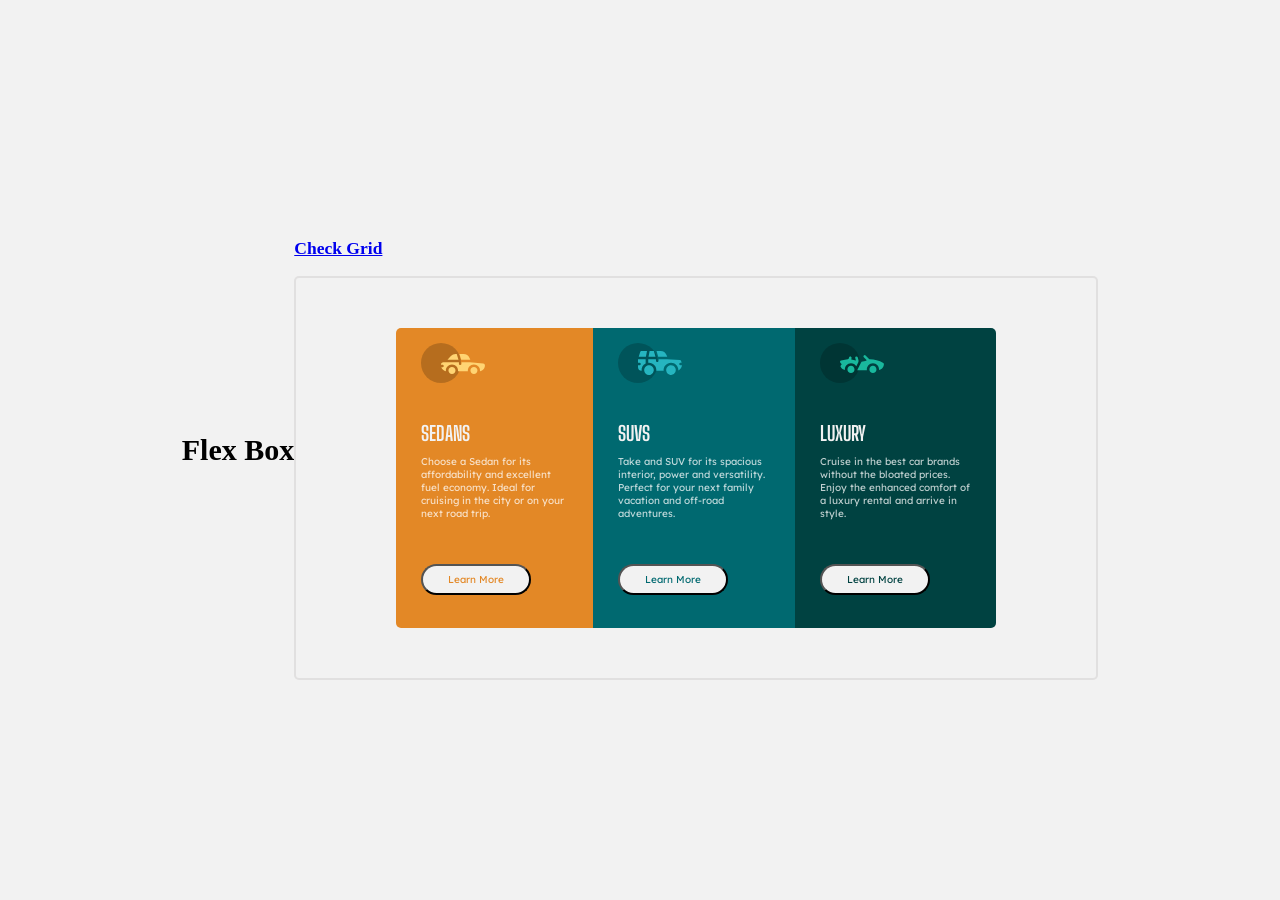
<file: index.html>
<!DOCTYPE html>
<html lang="en">

<head>
    <meta charset="UTF-8">
    <meta http-equiv="X-UA-Compatible" content="IE=edge">
    <meta name="viewport" content="width=device-width, initial-scale=1.0">
    <link rel="preconnect" href="https://fonts.googleapis.com">
    <link rel="preconnect" href="https://fonts.gstatic.com" crossorigin>
    <link href="https://fonts.googleapis.com/css2?family=Big+Shoulders+Display:wght@700&family=Lexend+Deca&display=swap"
        rel="stylesheet">
    <link rel="stylesheet" href="styleflex.css">
    <title>Cards Flex</title>
</head>

<body>

    <h1>Flex Box</h1>



    <div class="wrapper">

        <a href="grid.html">
            <h3>Check Grid</h3>
        </a>

        <div class="container">
            <div class="sedan">
                <div><img src="icon-sedans.svg" alt="iconforsedan">

                </div> <br><br>
                <span>SEDANS</span>
                <P>Choose a Sedan for its affordability and excellent fuel economy. Ideal for cruising in the city or on
                    your next road trip.</P>
                <br><br>
                <button type="submit" class="sedBtn">Learn More</button>
            </div>

            <div class="suv">
                <div><img src="icon-suvs.svg" alt="iconforsuv">

                </div> <br><br>
                <span>SUVS</span>
                <P>Take and SUV for its spacious interior, power and versatility. Perfect for your next family vacation
                    and off-road adventures.</P>
                <br><br>
                <button type="submit" class="suvBtn">Learn More</button>
            </div>







            <div class="luxury">
                <div><img src="icon-luxury.svg" alt="iconforluxury">

                </div> <br><br>
                <span>LUXURY</span>
                <P>Cruise in the best car brands without the bloated prices. Enjoy the enhanced comfort of a luxury
                    rental and arrive in style.</P>
                <br><br>
                <button type="submit" class="luxBtn">Learn More</button>
            </div>
        </div>
    </div>
</body>

</html>
</file>
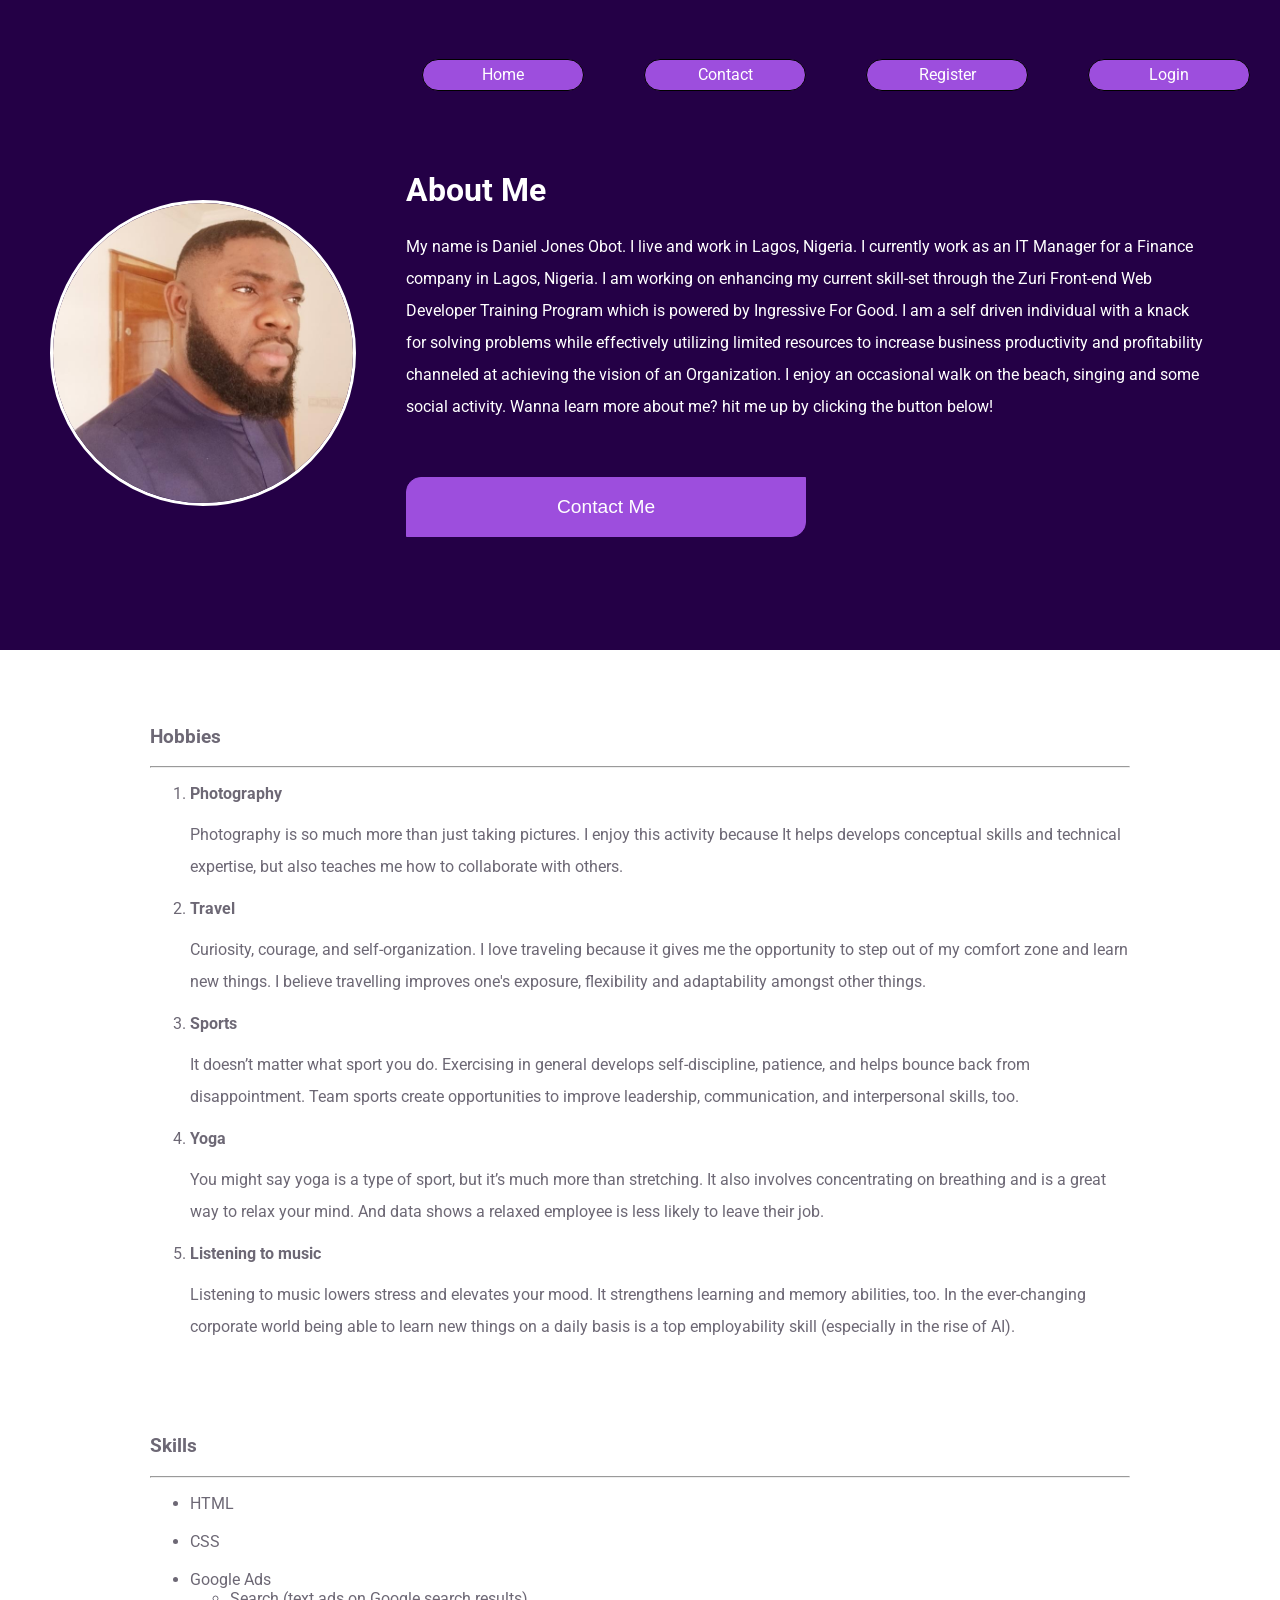
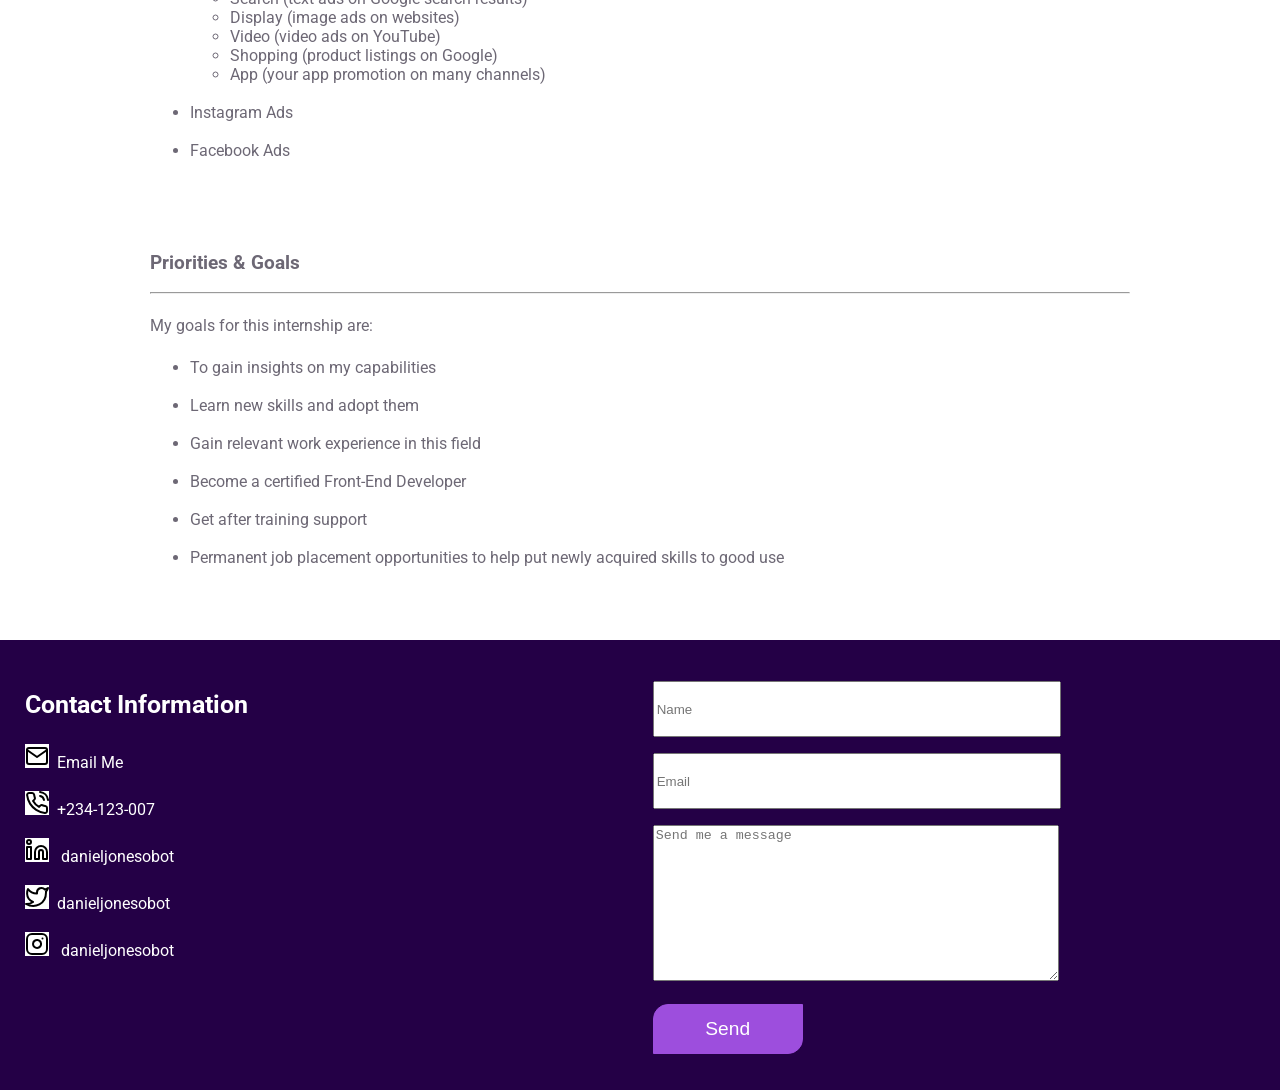
<file: aboutme.html>
<!DOCTYPE html>
<html lang="en">

<head>
    <meta charset="UTF-8">
    <meta http-equiv="X-UA-Compatible" content="IE=edge">
    <meta name="viewport" content="width=device-width, initial-scale=1.0">
    <link rel="preconnect" href="https://fonts.googleapis.com">
    <link rel="preconnect" href="https://fonts.gstatic.com" crossorigin>
    <link href="https://fonts.googleapis.com/css2?family=Roboto&display=swap" rel="stylesheet">
    <link rel="stylesheet" href="task.css">
    <title>About</title>
</head>

<body>

    <!-- Navigation -->
    <nav>
        <div id="navigation">
            <a href="aboutme.html">
                <div>Home</div>
            </a>

            <a href="contactpage.html">
                <div>Contact</div>
            </a>

            <a href="registrationpage.html">
                <div>Register</div>
            </a>

            <a href="loginpage.html">
                <div>Login</div>
            </a>
        </div>
    </nav>

    <!-- End of Navigation -->



    <main>

        <div class="firstSection">

            <div class="imgContainer">

                <img src="daniel profile pic.png" alt="Image of Daniel Jones Obot" height="300px" ;>
            </div>

            <div class="aboutmeContainer">

                <h1> About Me </h1>


                <p> My name is Daniel Jones Obot. I live and work in Lagos, Nigeria. I currently work as an
                    IT Manager for a Finance company in Lagos, Nigeria. I am working on enhancing my current
                    skill-set through the Zuri Front-end Web Developer Training Program which is powered by Ingressive
                    For Good. I am a self driven
                    individual with a
                    knack for solving problems while
                    effectively utilizing limited
                    resources
                    to
                    increase business productivity and profitability channeled at achieving the vision of an
                    Organization.
                    I
                    enjoy
                    an
                    occasional walk on the beach, singing and some social activity. Wanna learn more about me? hit me up
                    by clicking the
                    button below!
                </p>

                <br><br>

                <a href="contactpage.html"><button type="submit" id="bigBtn">Contact Me</button></a>

            </div>

        </div>

        <br><br><br>


        <section class="secondSection">

            <div>
                <h3>Hobbies</h3>
                <hr>

                <p>
                <ol>
                    <li>
                        <b> Photography</b>
                    </li>

                    <p>
                        Photography is so much more than just taking pictures. I enjoy this activity because It helps
                        develops conceptual skills and
                        technical
                        expertise, but also
                        teaches me how to collaborate with others.
                    </p>
                    </p>

                    <p>
                        <li><strong> Travel</strong></li>

                    <p>
                        Curiosity, courage, and self-organization. I love traveling because it gives me the opportunity
                        to step
                        out of my comfort zone
                        and learn new things. I believe travelling improves one's exposure, flexibility and adaptability
                        amongst other things.</p>

                    </p>

                    <p>

                        <li> <b> Sports </b></li>

                    <p>
                        It doesn’t matter what sport you do. Exercising in general develops self-discipline, patience,
                        and
                        helps bounce back
                        from disappointment. Team sports create opportunities to improve leadership, communication, and
                        interpersonal skills,
                        too.</p>
                    </p>

                    <p>
                        <li> <b> Yoga </b></li>

                    <p>
                        You might say yoga is a type of sport, but it’s much more than stretching. It also involves
                        concentrating on breathing
                        and is a great way to relax your mind. And data shows a relaxed employee is less likely to leave
                        their job. </p>

                    </p>





                    <p>
                        <li><b>Listening to music </b></li>

                    <p>
                        Listening to music lowers stress and elevates your mood. It strengthens learning and memory
                        abilities, too. In the
                        ever-changing corporate world being able to learn new things on a daily basis is a top
                        employability
                        skill (especially
                        in the rise of AI).</p>

                    </p>
                </ol>
            </div>
        </section>

        <br><br><br>




        <section class="thirdSection">
            <div>
                <h3>Skills</h3>
                <hr>

                <ul>

                    <li>HTML</li><br>
                    <li>CSS</li><br>
                    <li>Google Ads
                        <ul>
                            <li>Search (text ads on Google search results)</li>
                            <li> Display (image ads on websites)</li>
                            <li>Video (video ads on YouTube)</li>
                            <li>Shopping (product listings on Google)</li>
                            <li> App (your app promotion on many channels)</li>
                        </ul>
                    </li>

                    <br>

                    <li>Instagram Ads</li>
                    <br>
                    <li>Facebook Ads</li>
                </ul>
            </div>
        </section>

        <br><br><br>


        <section>
            <div>
                <h3>Priorities & Goals</h3>
                <hr>

                <p>My goals for this internship are:
                <ul>
                    <li>To gain insights on my capabilities</li><br>
                    <li>Learn new skills and adopt them</li><br>
                    <li>Gain relevant work experience in this field</li><br>
                    <li>Become a certified Front-End Developer</li><br>
                    <li>Get after training support</li><br>
                    <li>Permanent job placement opportunities to help put newly acquired skills to good use</li>

                </ul>
                </p>


            </div>

        </section>

    </main>

</body>

<br><br><br>



<!-- Footer -->
<footer>
    <div class="footerContact">
        <h3>Contact Information</h3>




        <div> <img src="mail.svg" alt="" style="background-color: white;">&nbsp; Email Me
        </div> <br>
        <div><img src="phone-call.svg" alt="" style="background-color: white;"> &nbsp;+234-123-007
        </div> <br>

        <div><img src="linkedin.svg" alt="" style="background-color: white;"> &nbsp; danieljonesobot
        </div> <br>

        <div><img src="twitter.svg" alt="" style="background-color: white;">&nbsp; danieljonesobot
        </div> <br>

        <div>
            <img src="instagram.svg" alt="" style="background-color: white;"> &nbsp; danieljonesobot
        </div>
    </div>


    <div class="footerMail">

        <p>

            <input type="text" placeholder="Name" id="name" required>
        </p>

        <p>

            <input type="email" width="100px" name="email" id="email" placeholder="Email" required>
        </p>

        <textarea name="messgae" id="message" cols="30" rows="10" placeholder="Send me a message"></textarea>

        <!-- <div>

            <input type="checkbox" name="agree" id="agree" required>
            <label for="agree">I agree</label>
        </div> -->

        <br><br>

        <div>
            <button type="submit">Send</button>
        </div>
    </div>



</footer>

<!-- End Footer -->

</html>
</file>
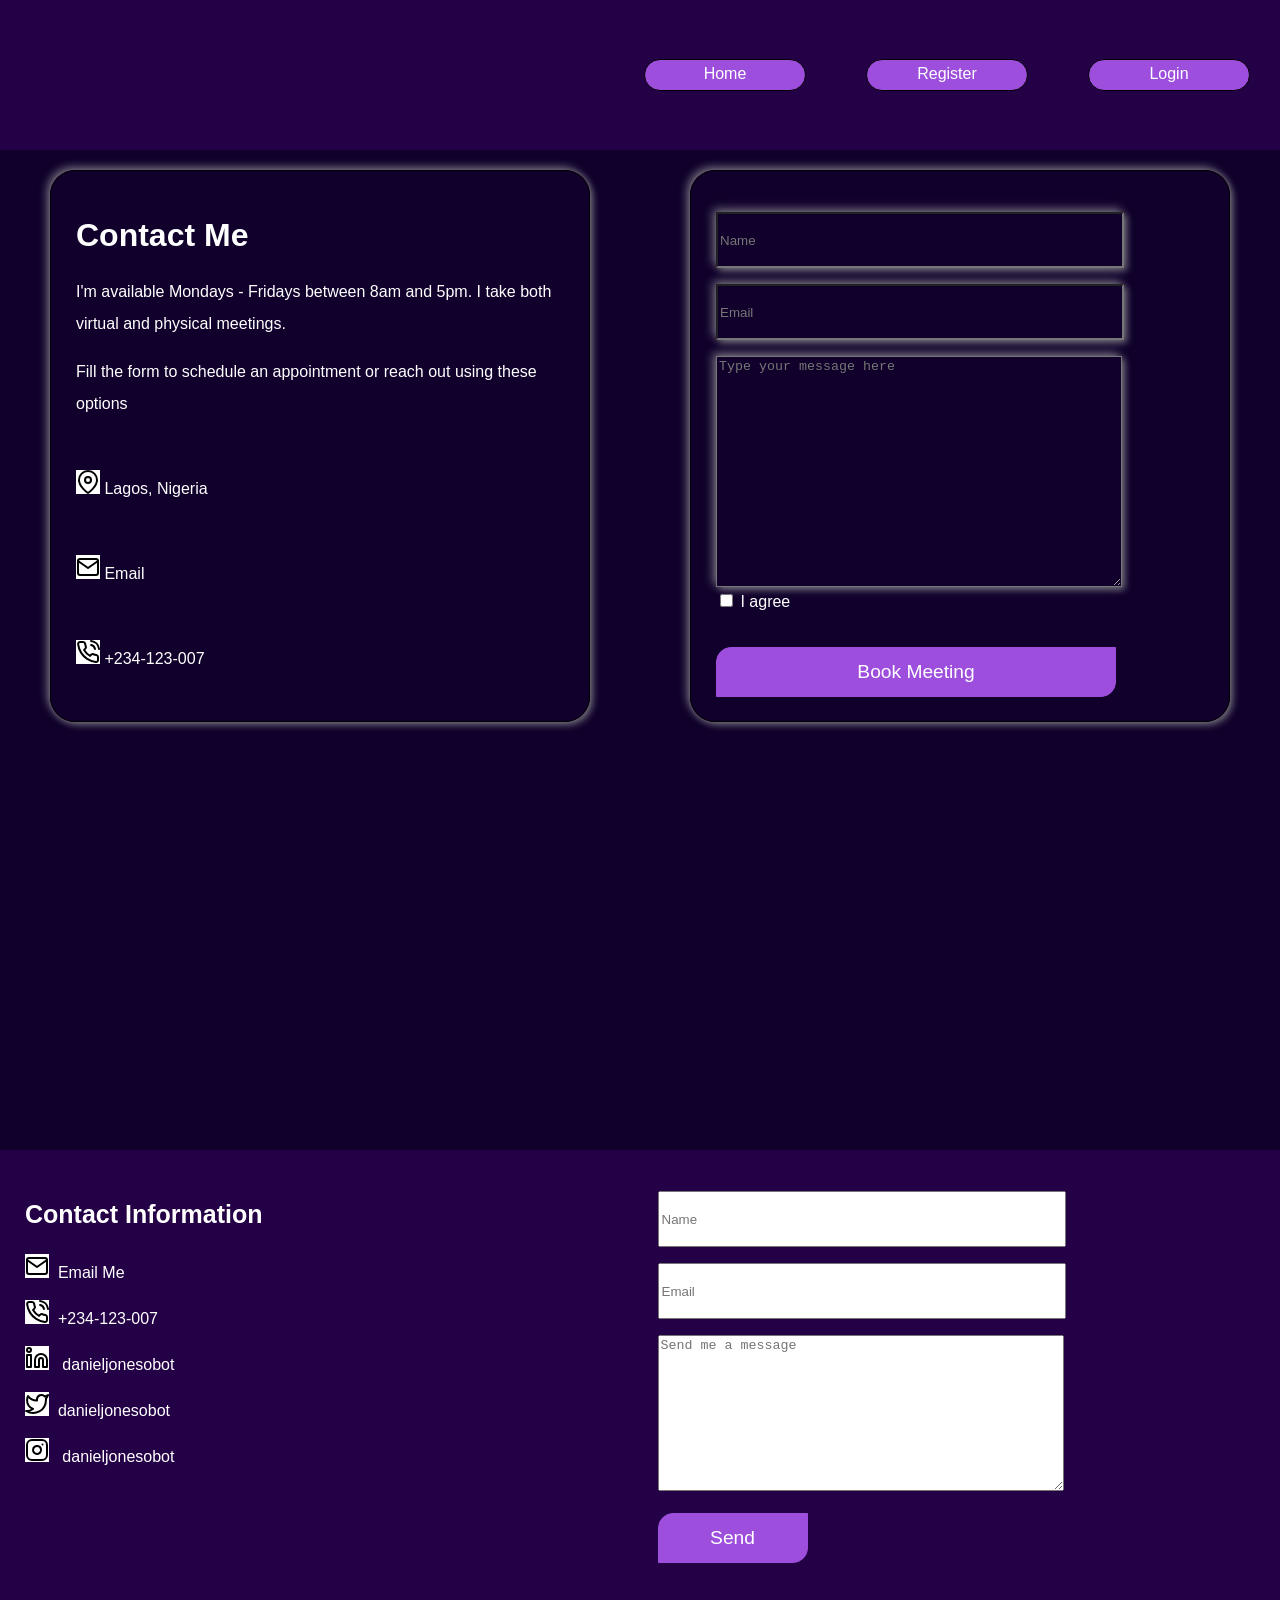
<file: contactpage.html>
<!DOCTYPE html>
<html lang="en">

<head>
    <meta charset="UTF-8">
    <meta http-equiv="X-UA-Compatible" content="IE=edge">
    <meta name="viewport" content="width=device-width, initial-scale=1.0">
    <link rel="stylesheet" href="task.css">
    <title>Contact</title>


    <style>
        body {
            display: block;
            margin: 0%;
        }
    </style>
</head>

<body>

    <!-- Navigation -->
    <nav>
        <div id="navigation">
            <a href="aboutme.html">
                <div>Home</div>
            </a>

            <a href="registrationpage.html">
                <div>Register</div>
            </a>

            <a href="loginpage.html">
                <div>Login</div>
            </a>
        </div>
    </nav>

    <!-- End of Navigation -->


    <main>


        <div id="mainBox">

            <div id="firstBox">
                <h1>Contact Me</h1>
                <p>I'm available Mondays - Fridays between 8am and 5pm. I take both virtual and physical meetings.</p>
                <p>
                    Fill the form to schedule an appointment or reach out using these options
                </p><br>

                <p>
                    <img src="map-pin.svg" alt="" style="background-color: white;"> Lagos, Nigeria
                </p><br>

                <p>
                    <img src="mail.svg" alt="" style="background-color: white;"> Email
                </p><br>

                <p>
                    <img src="phone-call.svg" alt="" style="background-color: white;"> +234-123-007
                </p>




            </div>


            <div id="secondBox">

                <form action="aboutme.html" method="post">

                    <p>
                        <!-- <label for="Name">Name</label> -->
                        <input type="text" id="fullName" placeholder="Name">
                    </p>

                    <p>
                        <!-- <label for="email">Email</label> -->
                        <input type="email" name="email" id="fullEmail" placeholder="Email">
                    </p>

                    <textarea name="" id="comment" cols="40" rows="15" placeholder="Type your message here"></textarea>
                    <br>

                    <input type="checkbox" name="checkbox" id="fullCheckbox">
                    <label for="fullCheckbox">I agree</label> <br> <br> <br>


                    <button type="submit" id="contactFormBtn">Book Meeting</button>

                </form>

            </div>
        </div>

    </main>




    <!-- Footer -->

    <footer>
        <div class="footerContact">
            <h3>Contact Information</h3>




            <div> <img src="mail.svg" alt="" style="background-color: white;">&nbsp; Email Me
            </div> <br>
            <div><img src="phone-call.svg" alt="" style="background-color: white;"> &nbsp;+234-123-007
            </div> <br>

            <div><img src="linkedin.svg" alt="" style="background-color: white;"> &nbsp; danieljonesobot
            </div> <br>

            <div><img src="twitter.svg" alt="" style="background-color: white;">&nbsp; danieljonesobot
            </div> <br>

            <div>
                <img src="instagram.svg" alt="" style="background-color: white;"> &nbsp; danieljonesobot
            </div>
        </div>


        <div class="footerMail">

            <p>

                <input type="text" placeholder="Name" id="name" required>
            </p>

            <p>

                <input type="email" width="100px" name="email" id="email" placeholder="Email" required>
            </p>

            <textarea name="messgae" id="message" cols="30" rows="10" placeholder="Send me a message"></textarea>

            <!-- <div>

                <input type="checkbox" name="agree" id="agree" required>
                <label for="agree">I agree</label>
            </div> -->

            <br><br>

            <div>
                <button type="submit">Send</button>
            </div>
        </div>



    </footer>


    <!-- End Footer -->


</body>

</html>
</file>
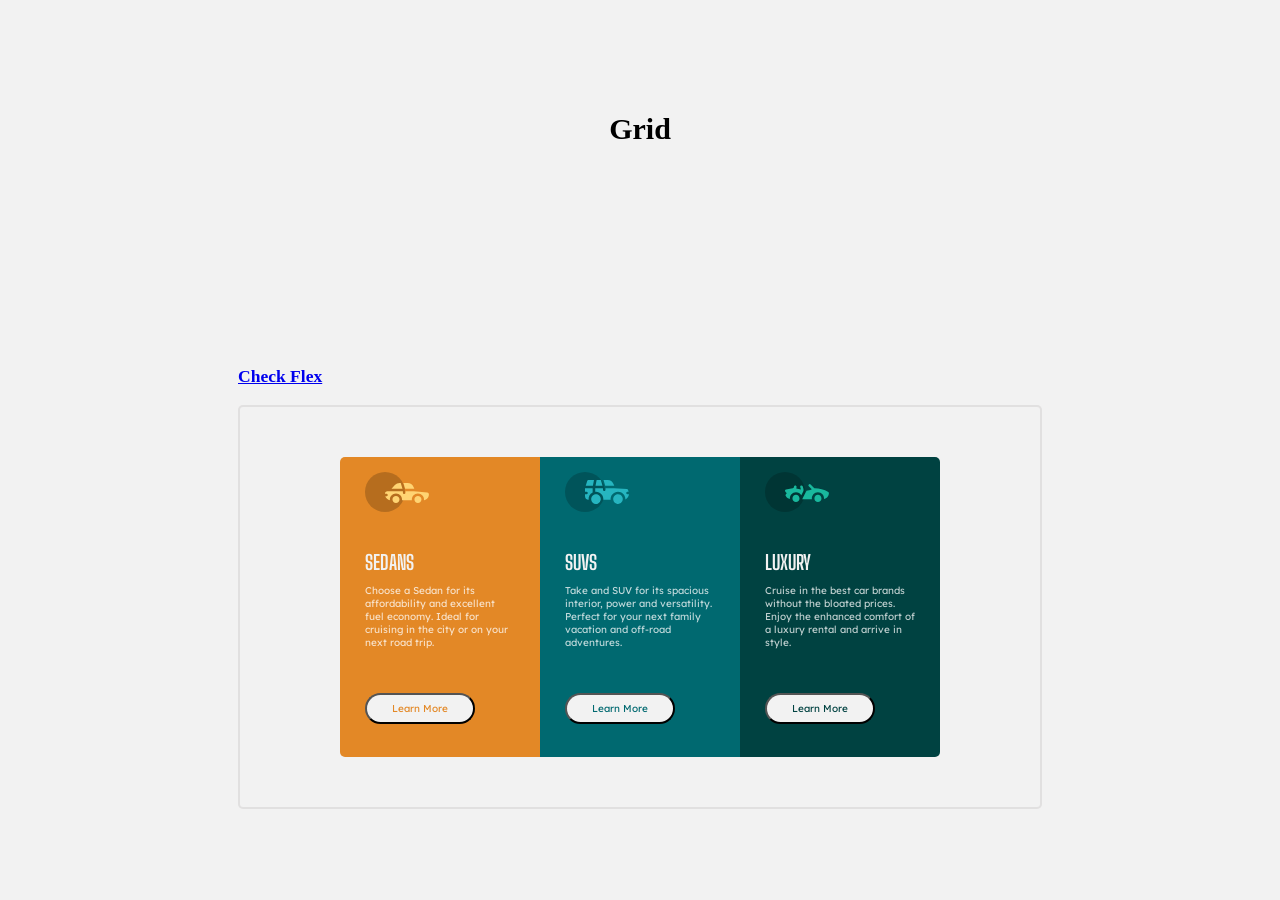
<file: grid.html>
<!DOCTYPE html>
<html lang="en">

<head>
    <meta charset="UTF-8">
    <meta http-equiv="X-UA-Compatible" content="IE=edge">
    <meta name="viewport" content="width=device-width, initial-scale=1.0">
    <link rel="stylesheet" href="stylegrid.css">
    <link rel="preconnect" href="https://fonts.googleapis.com">
    <link rel="preconnect" href="https://fonts.gstatic.com" crossorigin>
    <link href="https://fonts.googleapis.com/css2?family=Big+Shoulders+Display:wght@700&family=Lexend+Deca&display=swap"
        rel="stylesheet">

    <title>Cards Grid</title>
</head>

<body>

    <h1>Grid</h1>

    <div class="wrapper">

        <a href="index_zuri.html">
            <h3>Check Flex</h3>
        </a>

        <div class="container">
            <div class="sedan">
                <div><img src="icon-sedans.svg" alt="iconforsedan">

                </div> <br><br>
                <span>SEDANS</span>
                <P>Choose a Sedan for its affordability and excellent fuel economy. Ideal for cruising in the city or on
                    your next road trip.</P>
                <br><br>
                <button type="submit" class="sedBtn">Learn More</button>
            </div>

            <div class="suv">
                <div><img src="icon-suvs.svg" alt="iconforsuv">

                </div> <br><br>
                <span>SUVS</span>
                <P>Take and SUV for its spacious interior, power and versatility. Perfect for your next family vacation
                    and off-road adventures.</P>
                <br><br>
                <button type="submit" class="suvBtn">Learn More</button>
            </div>







            <div class="luxury">
                <div><img src="icon-luxury.svg" alt="iconforluxury">

                </div> <br><br>
                <span>LUXURY</span>
                <P>Cruise in the best car brands without the bloated prices. Enjoy the enhanced comfort of a luxury
                    rental and arrive in style.</P>
                <br><br>
                <button type="submit" class="luxBtn">Learn More</button>
            </div>
        </div>
    </div>
</body>

</html>
</file>
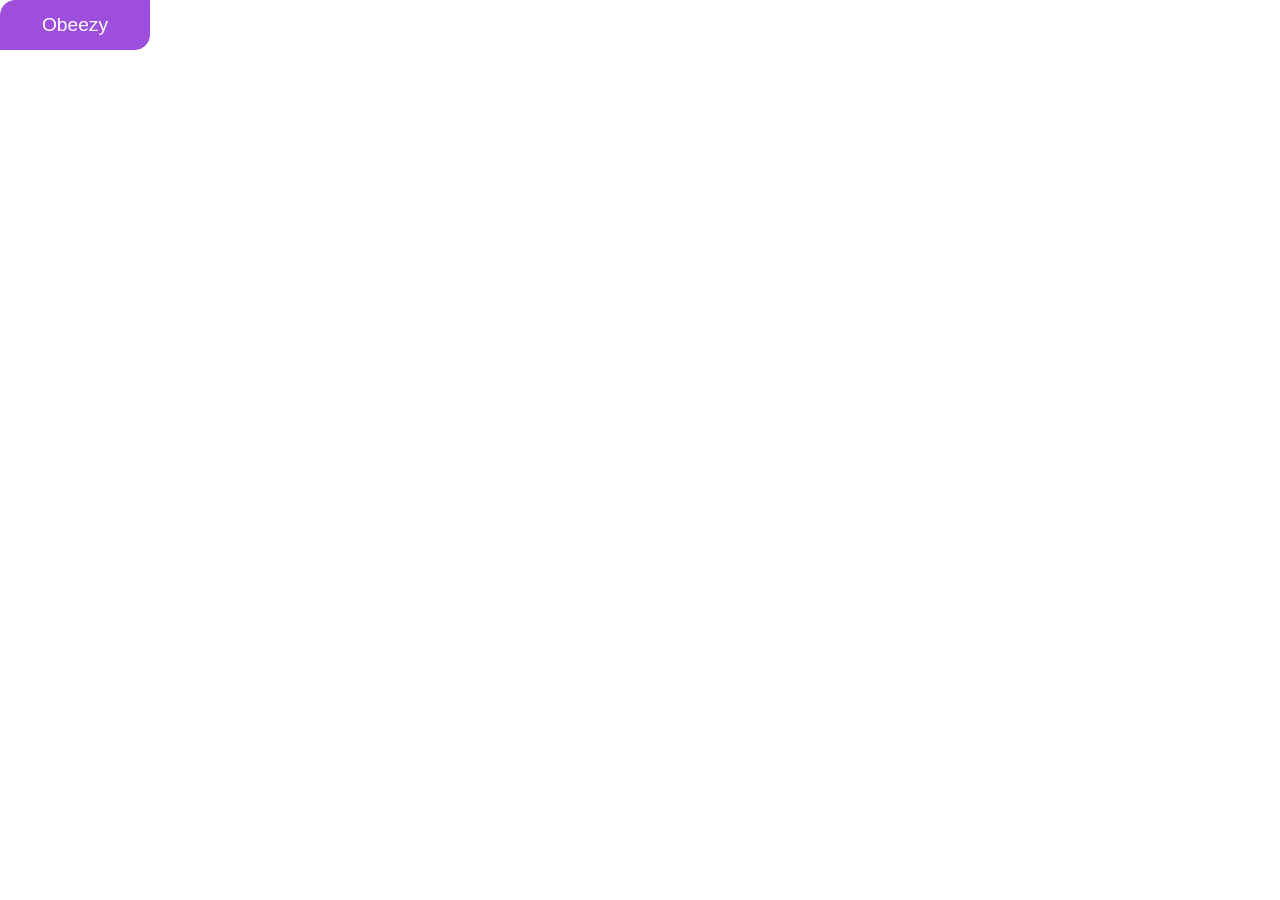
<file: hover.html>
<!DOCTYPE html>
<html lang="en">

<head>
    <meta charset="UTF-8">
    <meta http-equiv="X-UA-Compatible" content="IE=edge">
    <meta name="viewport" content="width=device-width, initial-scale=1.0">
    <title>Hover</title>
    <link rel="stylesheet" href="task.css">
</head>

<body>

    <button>Obeezy</button>


</body>

</html>
</file>
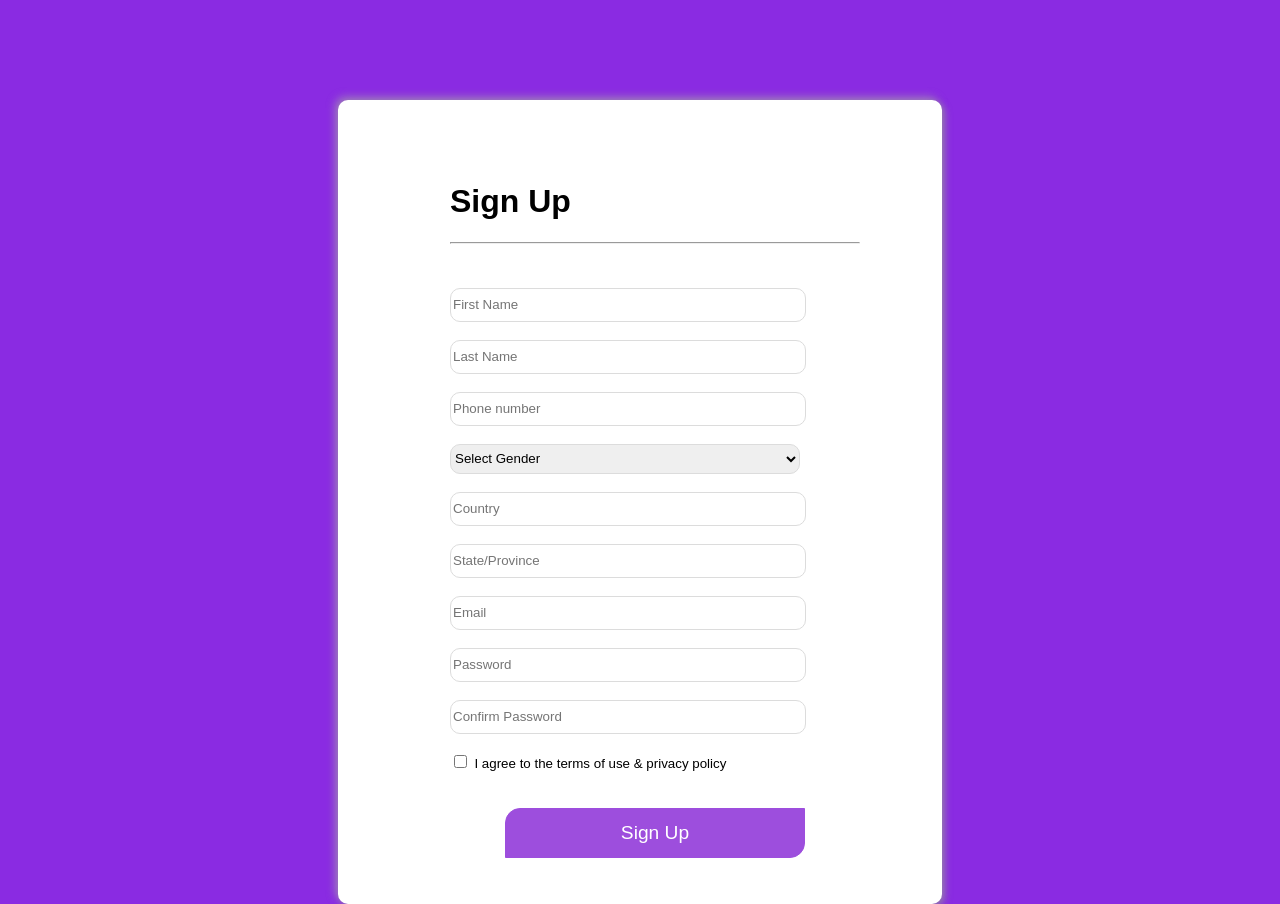
<file: registrationpage.html>
<!DOCTYPE html>
<html lang="en">

<head>
    <meta charset="UTF-8">
    <meta http-equiv="X-UA-Compatible" content="IE=edge">
    <meta name="viewport" content="width=device-width, initial-scale=1.0">
    <link rel="stylesheet" href="task.css">
    <title>Register</title>

    <style>
        body {
            background-color: blueviolet;
            display: flex;
            justify-content: center;
        }
    </style>


</head>

<body>






    <main>
        <div class="regBox">

            <form action="#" method="get" class="regForm">

                <h1>Sign Up</h1>
                <hr><br><br>


                <div>
                    <!-- <label for="regFirstName">First Name</label>  -->
                    <input type="text" id="regFirstname" placeholder="First Name" required>
                </div> <br>

                <div>
                    <!-- <label for="lastname">Last Name</label> -->
                    <input type="text" id="regLastname" placeholder="Last Name" required>
                </div><br>

                <div>
                    <!-- <label for="phone">Phone</label> -->
                    <input type="text" name="phone" id="phone" inputmode="numeric" placeholder="Phone number" required>
                </div> <br>

                <div>
                    <!-- <label for="gender">Gender</label> -->
                    <select name="Gender" id="gender">
                        <option value="select">Select Gender</option>
                        <option value="Male">Male</option>
                        <option value="Female">Female</option>
                        <option value="Not Sure">Not Sure</option>
                    </select>

                </div> <br>

                <div>
                    <!-- <label for="country">Country</label> -->
                    <input type="text" name="country" id="country" placeholder="Country" required>

                </div> <br>

                <div>
                    <!-- <label for="state">State/Province</label> -->
                    <input type="text" name="state" id="state" placeholder="State/Province" required>
                </div> <br>

                <div>
                    <!-- <label for="regEmail">Email</label> -->
                    <input type="email" name="email" id="regEmail" placeholder="Email" required>
                </div> <br>

                <div>
                    <!-- <label for="password">Password</label> -->
                    <input type="password" name="password" id="password" placeholder="Password" minlength="8" required>
                </div> <br>

                <div>
                    <!-- <label for="confirm-password">Confirm password</label> -->
                    <input type="password" name="password" id="confirm-password" placeholder="Confirm Password"
                        minlength="8" required>
                </div> <br>


                <div>
                    <input type="checkbox" name="" id="checkbox">
                    <label for="checkbox"> <small> I agree to the terms of use & privacy policy </small></label>

                </div><br><br>

                <div class="regBtn">
                    <button type="submit">Sign Up</button>
                </div>




            </form>

        </div>
    </main>

</body>

</html>
</file>
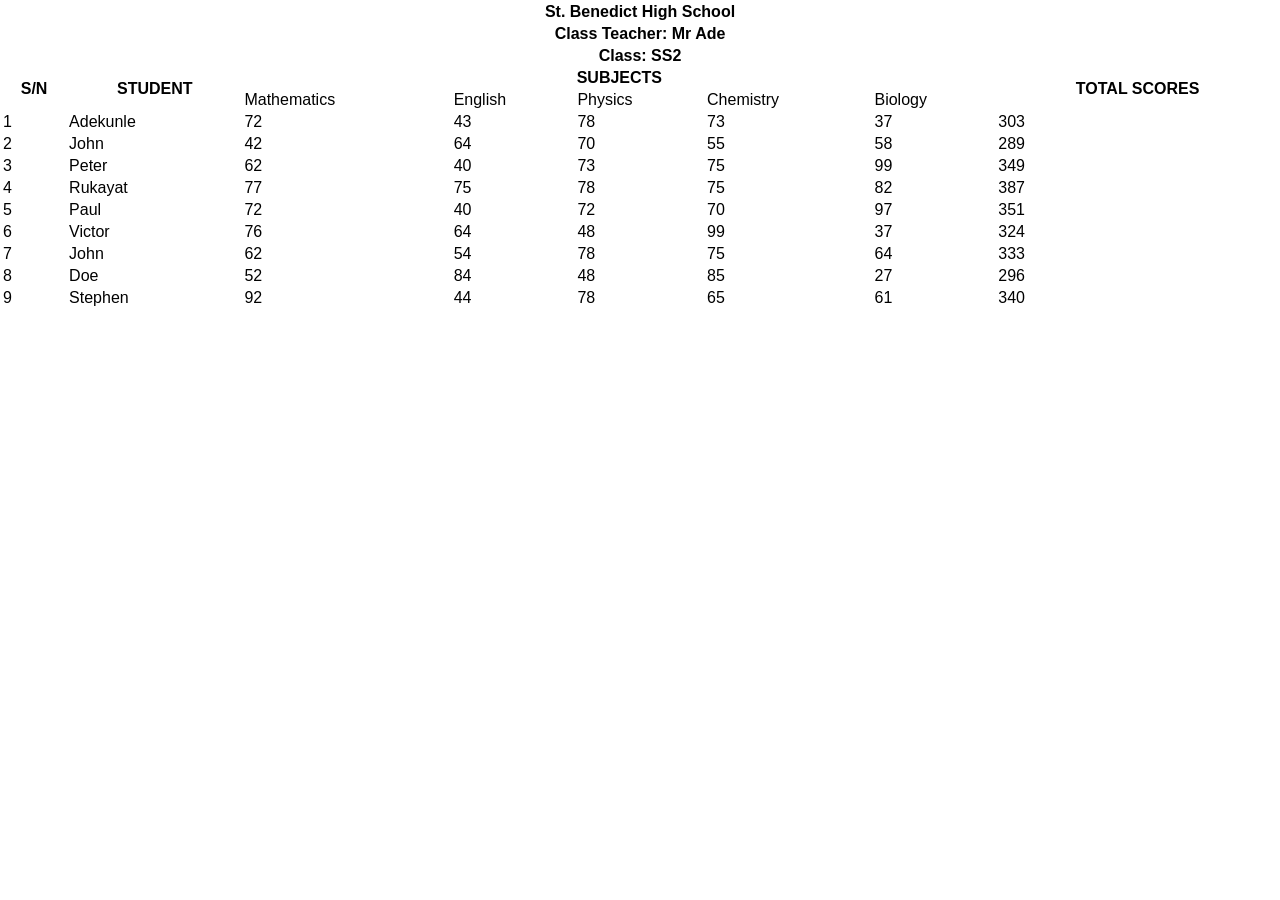
<file: zuritable.html>
<!DOCTYPE html>
<html lang="en">

<head>
    <meta charset="UTF-8">
    <meta http-equiv="X-UA-Compatible" content="IE=edge">
    <meta name="viewport" content="width=device-width, initial-scale=1.0">
    <title>Document</title>
    <link rel="stylesheet" href="task.css">
</head>

<body>

    <table width='100%'>
        <thead id="tableHeader">
            <tr class="mainRow">
                <th colspan="8">St. Benedict High School</th>
            </tr>
            <tr>
                <th colspan="8">Class Teacher: Mr Ade</th>
            </tr>
            <tr>
                <th colspan="8">Class: SS2</th>
            </tr>
        </thead>


        <tbody>
            <tr class="columnHeaders">
                <th rowspan="2">S/N</th>
                <th rowspan="2">STUDENT</th>
                <th colspan="5" id="subject">SUBJECTS</th>
                <th rowspan="2">TOTAL SCORES</th>
            </tr>

            <tr>
                <td>Mathematics</td>
                <td>English</td>
                <td> Physics</td>
                <td>Chemistry</td>
                <td>Biology</td>
            </tr>




            <tr>
                <td>1</td>
                <td>Adekunle</td>
                <td> 72</td>
                <td> 43</td>
                <td> 78</td>
                <td> 73</td>
                <td> 37</td>
                <td> 303</td>
            </tr>

            <tr>
                <td>2</td>
                <td>John</td>
                <td> 42</td>
                <td> 64</td>
                <td> 70</td>
                <td> 55</td>
                <td> 58</td>
                <td> 289</td>
            </tr>
            <tr>
                <td>3</td>
                <td>Peter</td>
                <td> 62</td>
                <td> 40</td>
                <td> 73</td>
                <td> 75</td>
                <td> 99</td>
                <td> 349</td>
            </tr>
            <tr>
                <td>4</td>
                <td>Rukayat</td>
                <td> 77</td>
                <td> 75</td>
                <td> 78</td>
                <td> 75</td>
                <td> 82</td>
                <td> 387</td>

            </tr>
            <tr>
                <td>5</td>
                <td>Paul</td>
                <td> 72</td>
                <td> 40</td>
                <td> 72</td>
                <td> 70</td>
                <td> 97</td>
                <td> 351</td>
            </tr>
            <tr>
                <td>6</td>
                <td>Victor</td>
                <td> 76</td>
                <td> 64</td>
                <td> 48</td>
                <td> 99</td>
                <td> 37</td>
                <td> 324</td>
            </tr>
            <tr>
                <td>7</td>
                <td>John</td>
                <td> 62</td>
                <td> 54</td>
                <td> 78</td>
                <td> 75</td>
                <td> 64</td>
                <td> 333</td>
            </tr>
            <tr>
                <td>8</td>
                <td>Doe</td>
                <td> 52</td>
                <td> 84</td>
                <td> 48</td>
                <td> 85</td>
                <td> 27</td>
                <td> 296</td>
            </tr>
            <tr>
                <td>9</td>
                <td>Stephen</td>
                <td> 92</td>
                <td> 44</td>
                <td> 78</td>
                <td> 65</td>
                <td> 61</td>
                <td> 340</td>
            </tr>

        </tbody>


        <tfoot>



        </tfoot>


    </table>
</body>

</html>
</file>
<file: styleflex.css>
/* **********Flex Box Beginning ******************/


body {

    font-size: 15px;
    margin: 0;
    min-height: 100vh;
    background-color: hsl(0, 0%, 95%);
    display: flex;
    justify-content: center;
    align-items: center;


}



@media screen and (max-width:1440px) {



    .container {

        display: flex;
        flex-direction: row;
        background-color: hsl(0, 0%, 95%);
        padding: 50px 100px;
        width: 100%;
        max-width: 600px;
        height: 300px;
        border: 2px solid hsla(0, 2%, 24%, 0.096);
        border-radius: 5px;

    }

    span {
        color: hsl(0, 0%, 95%);
        font-size: 20px;
        font-family: 'Big Shoulders Display', cursive;
        font-weight: 700;
    }

    p {
        font-family: 'Lexend Deca', sans-serif;
        font-size: 10px;
        font-weight: 400;
    }





    .sedan {

        background-color: hsl(31, 77%, 52%);
        color: hsla(0, 0%, 100%, 0.75);
        flex-grow: 1;
        padding: 15px 25px;
        border-top-left-radius: 5px;
        border-bottom-left-radius: 5px;

    }

    .suv {

        background-color: hsl(184, 100%, 22%);
        color: hsla(0, 0%, 100%, 0.75);
        flex-grow: 1;
        padding: 15px 25px;

    }

    .luxury {

        background-color: hsl(179, 100%, 13%);
        color: hsla(0, 0%, 100%, 0.75);
        flex-grow: 1;
        padding: 15px 25px;
        border-top-right-radius: 5px;
        border-bottom-right-radius: 5px;
    }

    div button {
        border-radius: 20px;
        background-color: hsl(0, 0%, 95%);
        padding: 7px 25px;
        font-family: 'Lexend Deca', sans-serif;
        font-size: 10px;
        font-weight: 400;
    }


    button:hover {
        cursor: pointer;
        background-color: #00000000;
        color: white;
    }

    .sedBtn {
        color: hsl(31, 77%, 52%);

    }

    .suvBtn {
        color: hsl(184, 100%, 22%);

    }

    .luxBtn {
        color: hsl(179, 100%, 13%);

    }

}



@media screen and (max-width:375px) {
    .container {
        flex-basis: 600px;
        flex-direction: column;
        height: 800px;
    }

    .sedan {
        flex-shrink: 5;
    }

    .suv {
        flex-shrink: 5;
    }

    .luxury {
        flex-shrink: 5;
    }
}


/***********Flex Box End **************/
</file>
<file: task.css>
/* STYLING FOR HOVER EFFECT */

/* body {
    font-family: 'Segoe UI', Tahoma, Geneva, Verdana, sans-serif;
    background-color: #151b29;
    display: flex;
    justify-content: center;
    align-items: center;
    height: 100vh;
}


button {
    background: none;
    border: 2px solid;
    color: #ffa260;
    padding: 1rem 3rem;
    font-size: 2em;
    transition: 1s;
}


button:hover {
    border-color: #f1ff5c;
    color: white;
    border-radius: 5px;
    box-shadow: 0em 0.5em 0.5em yellow;
    transform: translateY(-0.25em);
    cursor: pointer;
} */







/* styling sheet for table */

/* body {
    background-color: #333;
}

table,
tr,
th {
    border: 1px solid #333;
    border-spacing: 5px;
    padding: 5px;

}


thead {
    background-color: #03045e;
    color: white;
    font-size: 2rem;
}



.columnHeaders {
    background-color: #3a0ca3;
    color: white;
}

td {
    background: #3a0ca3;
    border: 1px solid #333;
    color: white;
    transition: 0.25s;
}

td:hover {
    border-color: #f1ff5c;
    color: yellow;
    border-radius: 5px;
    box-shadow: 0em 0.5em 0.5em yellow;
    transform: translateY(-0.25em);
    cursor: pointer;
} */




/* MAIN --STYLING FOR LINKED PAGES */

html,
body {
    margin: 0%;
    height: 100%;
}

body {
    font-family: 'Roboto', sans-serif;

}

body {
    background-color: white;
    margin: 0px;
}



#navigation {
    background-color: #240046;
    color: white;
    height: 150px;
    display: flex;
    justify-content: flex-end;
    flex-direction: row;
    align-items: center;

}

#navigation a {
    text-decoration: none;
}


#navigation div {
    margin: 0px 30px 0px 30px;
    padding: 5px;
    color: white;
    border: 1px solid black;
    width: 150px;
    height: 20px;
    background-color: #9d4edd;
    border-radius: 50px;
    text-align: center;

}


p {
    line-height: 2;
}


section {
    margin: 0px 150px 0px 150px;
    color: #6d6875;
}



.firstSection {
    background-color: #240046;
    color: white;
    height: 500px;
    display: flex;
    justify-content: space-between;
}


.imgContainer img {
    border: 3px solid white;
    border-radius: 50%;

}


img:hover {
    border: 3px solid gold;
    box-shadow: 120px yellow;

}

.imgContainer {
    margin: 50px 50px 0px 50px;
    height: 300px;
    flex-grow: 2;

}




.aboutmeContainer {
    margin-right: 70px;
    height: 300px;
    flex-grow: 1;
}



/* Footer Markup */


footer {
    padding: 25px;
    height: 400px;
    background-color: #240046;
    color: white;
    display: flex;
    justify-content: space-between;
}


footer h3 {
    font-size: 25px;
}

.footerContact {
    /* border: 1px solid black; */
    flex-grow: 2;
}


.footerMail {
    /* border: 1px solid black; */
    flex-grow: 1;
}



.footerMail,
#name,
#email {
    width: 400px;
    height: 50px;
}



.footerMail textarea:nth-of-type(1) {
    width: 400px;
}




button {
    width: 150px;
    height: 50px;
    background-color: #9d4edd;
    color: white;
    font-size: 1.2em;
    border: 1px solid #9d4edd;
    border-top-left-radius: 15px;
    border-bottom-right-radius: 15px;
}



#bigBtn {
    width: 400px;
    height: 60px;
    background-color: #9d4edd;
    color: white;
    font-size: 1.2em;
    border: 1px solid #9d4edd;
}

#bigBtn:hover {
    cursor: pointer;
}




/* styling for contact page */

#mainBox {
    background-color: #10002b;
    display: flex;
    justify-content: space-between;
    height: 1000px;
}

#firstBox {
    height: 500px;
    width: 80px;
    margin: 20px 50px 20px 50px;
    padding: 25px;
    background-color: none;
    color: white;
    flex-grow: 2;
    border: 1px solid black;
    border-radius: 25px;
    box-shadow: -3px -3px 9px #aaa9a9a2, 3px 3px 7px rgba(147, 149, 151, 0.671);
}



#secondBox {
    height: 500px;
    width: 80px;
    margin: 20px 50px 20px 50px;
    padding: 25px;
    background-color: #00000000;
    flex-grow: 2;
    border: 1px solid black;
    border-radius: 25px;
    color: white;
    box-shadow: -3px -3px 9px #aaa9a9a2, 3px 3px 7px rgba(147, 149, 151, 0.671);
}



#fullName,
#fullEmail {
    width: 400px;
    height: 50px;
    background-color: #00000000;
    color: white;
    box-shadow: -3px -3px 9px #aaa9a9a2, 3px 3px 7px rgba(147, 149, 151, 0.671);
}


#comment {
    width: 400px;
    background-color: #00000000;
    color: white;
    box-shadow: -3px -3px 9px #aaa9a9a2, 3px 3px 7px rgba(147, 149, 151, 0.671);
}


#contactFormBtn {
    width: 400px;
}



/* Registration Page */

.regBox {

    background-color: white;
    margin: 100px 0px 100px 0px;
    border: 2px solid #00000000;
    border-radius: 10px;
    box-shadow: -3px -3px 9px #aaa9a9a2, 3px 3px 7px rgba(147, 149, 151, 0.671);
    width: 600px;
    height: 800px;
    transition: 0.5s;
}

.regBox:hover {
    transform: translateY(-0.50em);
}

.regForm {
    margin: 50px 30px 50px 60px;
    padding: 10px 50px 20px;

}

.regForm #gender,
#regFirstname,
#regLastname,
#phone,
#country,
#state,
#regEmail,
#password,
#confirm-password {
    width: 350px;
    height: 30px;
    border: 1px solid gainsboro;
    border-radius: 10px;
}


.regBtn {
    display: flex;
    justify-content: center;
}


.regBtn button {
    width: 300px;
}

.regBtn button:hover {
    background-color: #cdb4db;
}



/* Styling for Login page */

.content {
    width: 330px;
    border-radius: 10px;
    padding: 40px 30px;
    margin-top: 70px;
    margin-bottom: 70px;
    box-shadow: -3px -3px 9px #aaa9a9a2, 3px 3px 7px rgba(147, 149, 151, 0.671);
    transition: 0.5s;
}

.content:hover {
    transform: translateY(-0.25em);
}

.formTitle {
    color: white;
    font-size: 1.7em;
    text-align: center;
    border-bottom: 1px solid gainsboro;
}

#logEmail,
#logPwd {
    width: 100%;
    height: 30px;
    border: 1px solid gainsboro;
    border-radius: 10px;
    background-color: #00000000;
    color: white;

}


.field input::placeholder {
    color: #e0d2d2a6;
}


.field span {
    position: absolute;
    width: 50px;
    line-height: 50px;
    color: #ffffff;
}


.logBtn {
    display: flex;
    justify-content: center;
}




/* Responsiveness -Media Queries */

@media screen and (max-width: 1050px) {
    #navigation {
        /* flex-direction: column; */
        justify-content: center;
    }

    .firstSection {
        flex-direction: column;
        height: 1000px;
        padding: 40px;
    }

    footer {
        padding: 55px;
        /* height: 400px;
            background-color: #240046;
            color: white;
            display: flex;
            justify-content: space-between; */
    }

    #mainBox {
        flex-direction: column;
        height: 1500px;
        width: 100%;
    }


    #firstBox,
    #secondBox {
        width: 800px;
    }
}


@media screen and (max-width:909px) {
    #navigation {
        flex-direction: column;
    }

    #navigation div {
        width: 500px;
    }

    #firstBox,
    #secondBox {
        height: 300px;
        width: 700px;
    }
}


@media screen and (max-width:808px) {
    .firstSection {
        height: 1200px;
        padding: 50px;
    }

    #firstBox,
    #secondBox {
        height: 250px;
        width: 600px;
    }
}



@media screen and (max-width:716px) {
    .firstSection {
        height: 1300px;
        padding: 50px;
    }

    #firstBox,
    #secondBox {
        height: 200px;
        width: 500px;
    }
}


@media screen and (max-width:611px) {

    .firstSection {
        flex-direction: column;
        height: 1600px;
        padding: 50px;
    }

    footer {
        font-size: smaller;
    }

    footer h3 {
        font-size: small;
    }

    #navigation div {
        width: 400px;
    }

    #firstBox,
    #secondBox {
        height: 150px;
        width: 400px;
    }
}


@media screen and (max-width:560px) {

    section {
        margin: 0 auto;
        padding: 10px;
    }

    .firstSection {
        height: 2000px;
        padding: 50px;
    }

    #bigBtn {
        width: 200px;
        height: 40px;
    }

    .secondSection {
        font-size: small;
    }

    .footerMail,
    #name,
    #email {
        width: 150px;
        height: 30px;
    }


    .footerMail textarea:nth-of-type(1) {
        width: 150px;
    }

    #navigation div {
        width: 350px;
    }

    #firstBox,
    #secondBox {
        height: 100px;
        width: 300px;
    }

    #fullName,
    #fullEmail {
        width: 200px;
        height: 35px;

    }


    #contactFormBtn,
    #comment {
        width: 200px;
    }


}




@media screen and (max-width:430px) {
    .imgContainer {
        margin: 0
    }

    .aboutmeContainer {
        margin: 0;
    }
}



@media screen and (max-width:424px) {

    section {
        margin: 0 auto;
        padding: 10px;
    }

    .firstSection {
        font-size: 1em;
        height: 1500px;
        width: 400px;
        padding: 50px;
    }

    main {
        font-size: 0.5em;
    }
}




@media screen and (max-width:375px) {

    .footerMail,
    #name,
    #email {
        width: 140px;
        height: 30px;
    }


    .footerMail textarea:nth-of-type(1) {
        width: 140px;
    }

    #navigation div {
        width: 300px;
    }


    #firstBox,
    #secondBox {
        height: 80px;
        width: 200px;
    }


}



@media screen and (max-width:280px) {

    #navigation {
        width: 500px;
    }


    .firstSection {
        font-size: 0.5em;
        height: 1500px;
        width: 400px;
        padding: 50px;
    }

    main {
        font-size: 0.5em;
    }



    footer {
        width: 400px;
    }

    .footerContact {
        font-size: 0.6em;
    }


    .footerMail button,
    #name,
    #email {
        width: 100px;
        height: 28px;
        font-size: x-small;
    }


    .footerMail textarea:nth-of-type(1) {
        width: 100px;
    }

    #navigation div {
        width: 200px;
    }


    #firstBox,
    #secondBox {
        height: 100px;
        width: 110px;
        font-size: smaller;
    }

    #fullName,
    #fullEmail,
    #comment,
    #contactFormBtn {
        width: 100px;


    }

}
</file>
<file: stylegrid.css>
/* **********Flex Box Beginning ******************/

/* 
body {

    font-size: 15px;
    margin: 0;
    min-height: 100vh;
    background-color: hsl(0, 0%, 95%);
    display: flex;
    justify-content: center;
    align-items: center;


}



@media screen and (max-width:1440px) {



    .container {

        display: flex;
        flex-direction: row;
        background-color: hsl(0, 0%, 95%);
        padding: 50px 100px;
        width: 100%;
        max-width: 600px;
        height: 300px;
        border: 2px solid hsla(0, 2%, 24%, 0.096);
        border-radius: 5px;

    }

    span {
        color: hsl(0, 0%, 95%);
        font-size: 20px;
        font-family: 'Big Shoulders Display', cursive;
        font-weight: 700;
    }

    p {
        font-family: 'Lexend Deca', sans-serif;
        font-size: 10px;
        font-weight: 400;
    }





    .sedan {

        background-color: hsl(31, 77%, 52%);
        color: hsla(0, 0%, 100%, 0.75);
        flex-grow: 1;
        padding: 15px 25px;
        border-top-left-radius: 5px;
        border-bottom-left-radius: 5px;

    }

    .suv {

        background-color: hsl(184, 100%, 22%);
        color: hsla(0, 0%, 100%, 0.75);
        flex-grow: 1;
        padding: 15px 25px;

    }

    .luxury {

        background-color: hsl(179, 100%, 13%);
        color: hsla(0, 0%, 100%, 0.75);
        flex-grow: 1;
        padding: 15px 25px;
        border-top-right-radius: 5px;
        border-bottom-right-radius: 5px;
    }

    div button {
        border-radius: 20px;
        background-color: hsl(0, 0%, 95%);
        padding: 7px 25px;
        font-family: 'Lexend Deca', sans-serif;
        font-size: 10px;
        font-weight: 400;
    }


    button:hover {
        cursor: pointer;
        background-color: #00000000;
        color: white;
    }

    .sedBtn {
        color: hsl(31, 77%, 52%);

    }

    .suvBtn {
        color: hsl(184, 100%, 22%);

    }

    .luxBtn {
        color: hsl(179, 100%, 13%);

    }

}



@media screen and (max-width:375px) {
    .container {
        flex-basis: 600px;
        flex-direction: column;
        height: 800px;
    }

    .sedan {
        flex-shrink: 5;
    }

    .suv {
        flex-shrink: 5;
    }

    .luxury {
        flex-shrink: 5;
    }
} */


/***********Flex Box End **************/










/******Grid Beginning*******/


@media screen and (max-width:1440px) {



    body {

        font-size: 15px;
        margin: 0;
        min-height: 100vh;
        background-color: hsl(0, 0%, 95%);
        display: grid;
        place-items: center;

    }

    .container {
        display: grid;
        grid-template-columns: 1fr 1fr 1fr;

        background-color: hsl(0, 0%, 95%);
        padding: 50px 100px;
        width: 100%;
        max-width: 600px;
        height: 300px;
        border: 2px solid hsla(0, 2%, 24%, 0.096);
        border-radius: 5px;
    }




    span {
        color: hsl(0, 0%, 95%);
        font-size: 20px;
        font-family: 'Big Shoulders Display', cursive;
        font-weight: 700;
    }

    p {
        font-family: 'Lexend Deca', sans-serif;
        font-size: 10px;
        font-weight: 400;
    }



    .sedan {

        background-color: hsl(31, 77%, 52%);
        color: hsla(0, 0%, 100%, 0.75);
        flex-grow: 1;
        padding: 15px 25px;
        border-top-left-radius: 5px;
        border-bottom-left-radius: 5px;


    }

    .suv {

        background-color: hsl(184, 100%, 22%);
        color: hsla(0, 0%, 100%, 0.75);
        flex-grow: 1;
        padding: 15px 25px;


    }

    .luxury {

        background-color: hsl(179, 100%, 13%);
        color: hsla(0, 0%, 100%, 0.75);
        flex-grow: 1;
        padding: 15px 25px;
        border-top-right-radius: 5px;
        border-bottom-right-radius: 5px;

    }





    div button {
        border-radius: 20px;
        background-color: hsl(0, 0%, 95%);
        padding: 7px 25px;
        font-family: 'Lexend Deca', sans-serif;
        font-size: 10px;
        font-weight: 400;
    }


    button:hover {
        cursor: pointer;
        background-color: #00000000;
        color: white;
    }

    .sedBtn {
        color: hsl(31, 77%, 52%);

    }

    .suvBtn {
        color: hsl(184, 100%, 22%);

    }

    .luxBtn {
        color: hsl(179, 100%, 13%);

    }

}


@media screen and (max-width:400px) {
    .container {

        grid-template-rows: 1fr 1fr 1fr;
        /* height: 800px;
        width: 100%;
        max-width: 900px; */
    }

}
</file>
